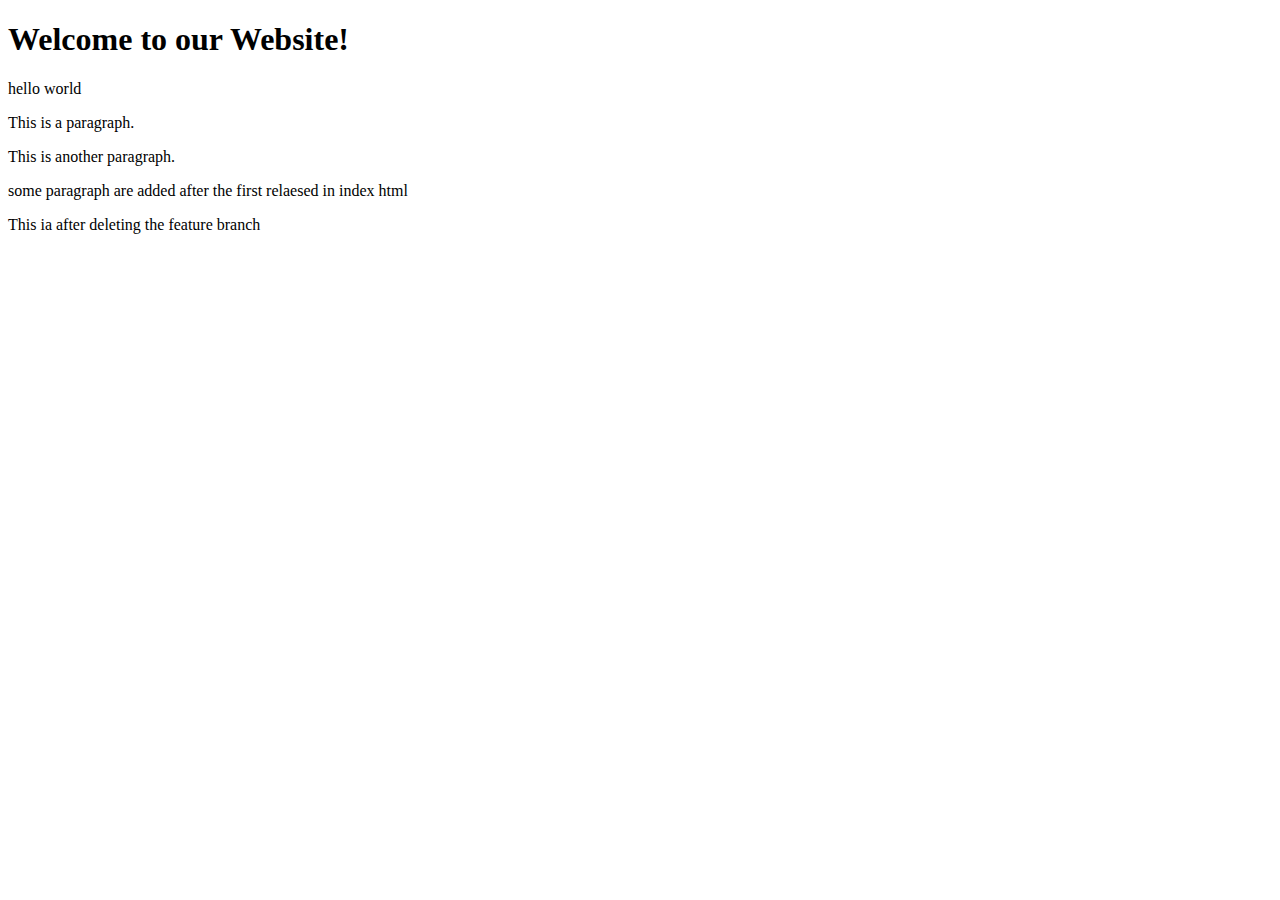
<file: index.html>
<!DOCTYPE html>
<html lang="en">
<head>
    <meta charset="UTF-8">
    <meta name="viewport" content="width=device-width, initial-scale=1.0">
    <title>git demo</title>
</head>
<body>
    <h1>Welcome to our Website!</h1>
         hello world
         <p>This is a paragraph.</p>
         <p>This is another paragraph.</p>
         some paragraph are added after the first relaesed in  index
         html
         <p>This ia after deleting the feature branch</p>

</body>
</html>
</file>
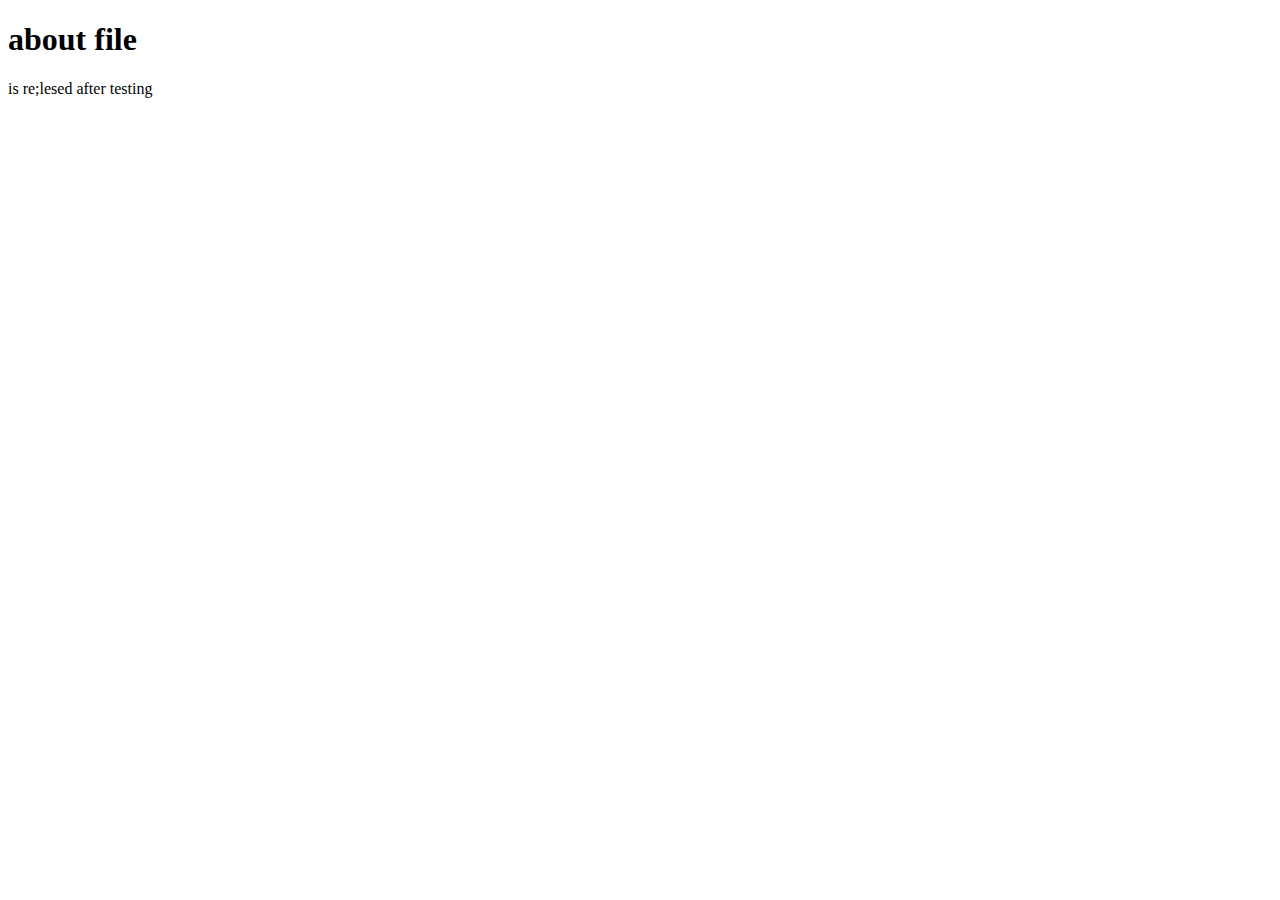
<file: about.html>
<!DOCTYPE html>
<html lang="en">
<head>
    <meta charset="UTF-8">
    <meta name="viewport" content="width=device-width, initial-scale=1.0">
    <title>about file</title>
</head>
<body>
    <h1> about file</h1>
    is re;lesed after testing
    
</body>
</html>
</file>
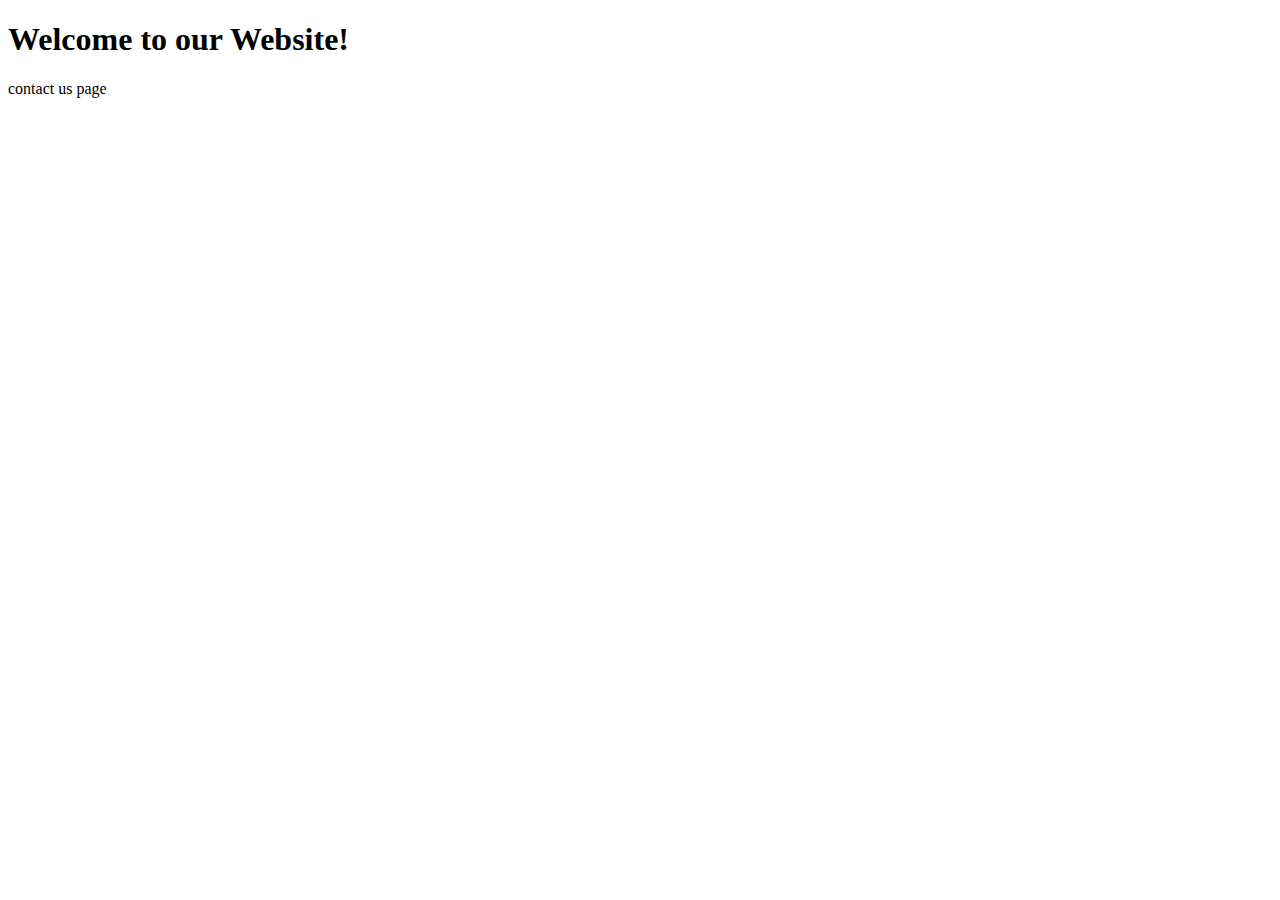
<file: contact.html>
<!DOCTYPE html>
<html lang="en">
<head>
    <meta charset="UTF-8">
    <meta name="viewport" content="width=device-width, initial-scale=1.0">
    <title>Document</title>
</head>
<body>
    <h1>Welcome to our Website!</h1>
    contact us page
    
</body>
</html>
</file>
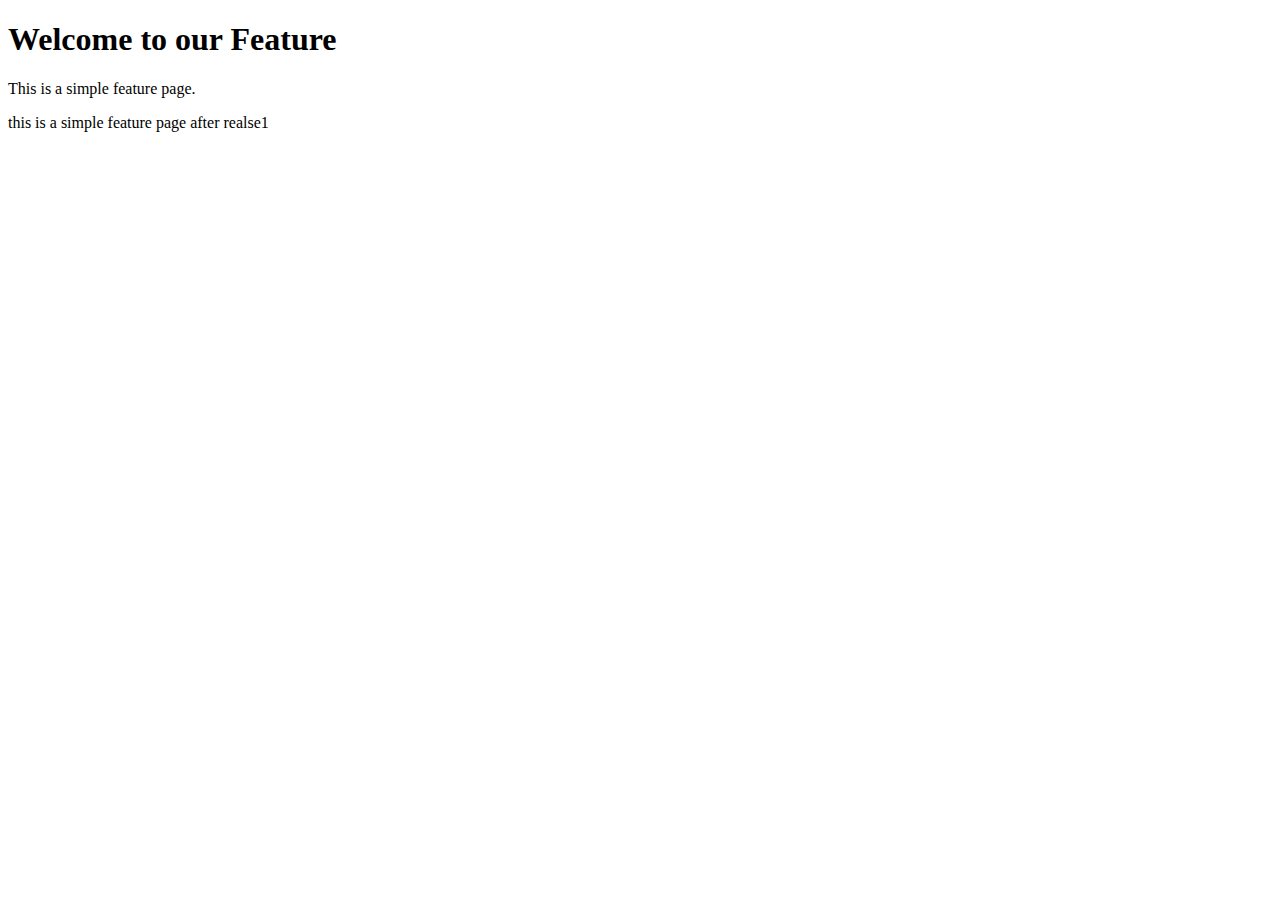
<file: feature.html>
<!DOCTYPE html>
<html lang="en">
<head>
    <meta charset="UTF-8">
    <meta name="viewport" content="width=device-width, initial-scale=1.0">
    <title>feature</title>
</head>
<body>
    <div id="feature">
        <h1>Welcome to our Feature</h1>
        <p >This is a simple feature page.</p>
        <p>this is a simple feature page after realse1</p>

    
</body>
</html>
</file>
